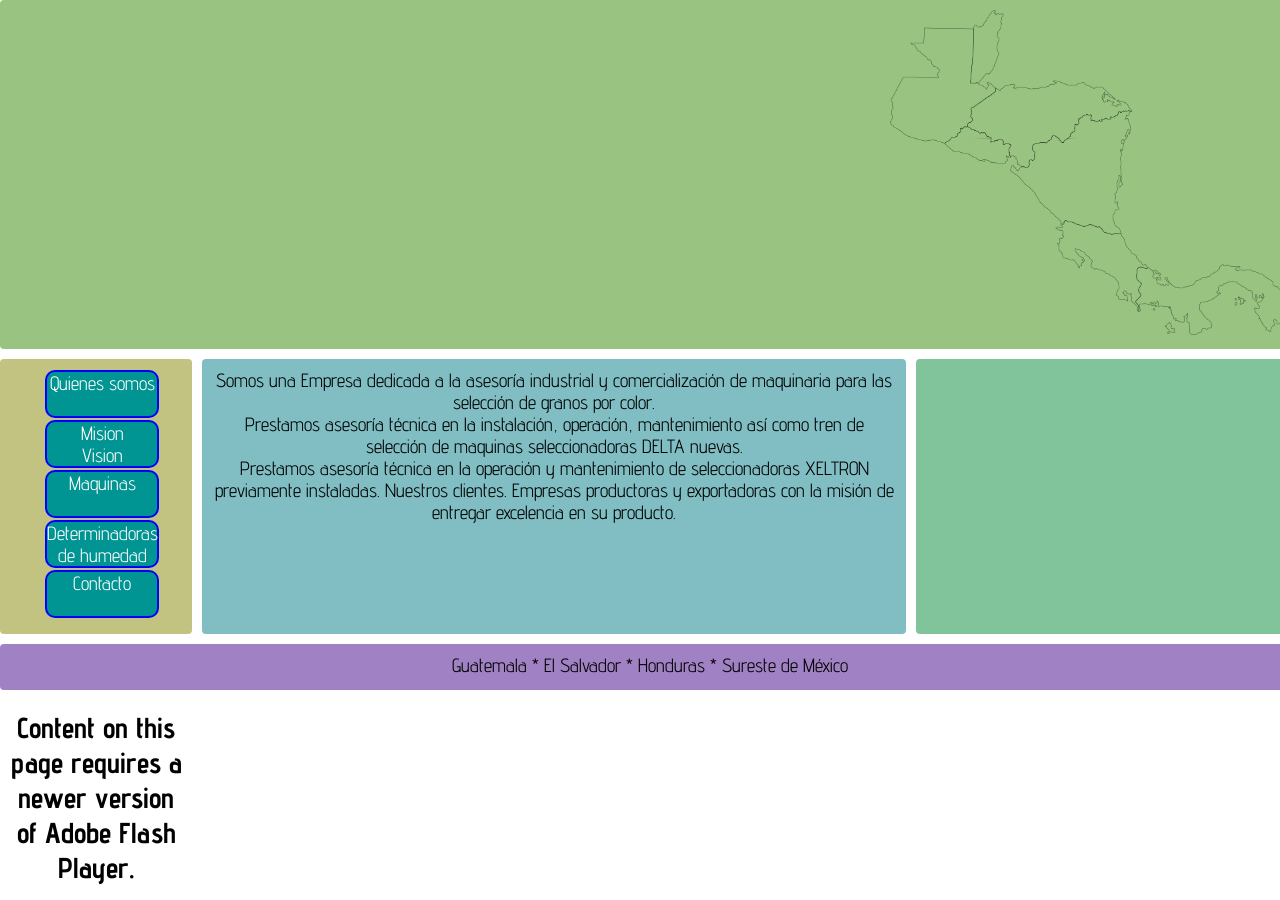
<file: index.html>
<!DOCTYPE html>
<html>
<head>
	<meta charset="utf-8">
	<meta name="viewport" content="width-device-width, initial-scale=1.0">
	<link rel="stylesheet" type="text/css" href="style.css">
	<link href='https://fonts.googleapis.com/css?family=Advent Pro' rel='stylesheet'>
	<title>Make Over</title>
</head>
<body class="grid-container">
	<header>
		<img src="img/centroamerica.png" align="right">
		</header>

		<nav>
			<ul type="none" class="grid-nav-ul">
				<li>
					<a href="menu.html">Quienes somos</a> 
				</li>
				<li>
				<a href="menu.html">Mision <br> Vision</a> 
			    </li>
				<li>
					<a href="menu.html">Maquinas</a> 
				</li>
				<li>
				<a href="menu.html">Determinadoras de humedad</a> 
			    </li>
			    <li>
					<a href="contacto.html">Contacto</a> 
				</li>
			</ul>
		</nav>
	
	<article><h1>Content on this page requires a newer version of Adobe Flash Player.</h1></article>
	<aside></aside>
	<section>Somos una Empresa dedicada a la asesoría industrial y comercialización de maquinaria para las selección de granos por color.
		<br>
Prestamos asesoría técnica en la instalación, operación, mantenimiento así como tren de selección de maquinas seleccionadoras DELTA nuevas.
	<br>
Prestamos asesoría técnica en la operación y mantenimiento de seleccionadoras XELTRON previamente instaladas.
Nuestros clientes. Empresas productoras y exportadoras con la misión de entregar excelencia en su producto. </section>
	<footer> Guatemala * El Salvador * Honduras * Sureste de México</footer>


</body>
</html>
</file>
<file: style.css>
* {
	box-sizing: border-box;
	margin: 0;
	padding: 0;
}
html {
	height: 100%;
}
body{
	font-family: 'Advent Pro';
	font-size: 1.2rem;
	min-height: 100%;
}
.grid-container {
	min-height: 100%;
	display: grid;
	grid-gap: 10px;
	grid-template-rows: 
		auto
		auto
		15rem
		auto
		auto;
	grid-template-areas:  
		"H" 
		"N" 
		"S"
		"A" 
		"F";
}

.grid-container> * {
	box-shadow: -1% 1px 7px 0px rgba(0,0,0,0.75);
	border-radius: 4px;
	padding: 10px;
	text-align: center;
}

.grid-nav-ul{
	display: grid;
	grid-template-columns: repeat(5, auto);
}

.grid-main{
	display: grid;
	grid-template-columns: auto auto;
	grid-template-rows: auto auto;
}

.grid-main h1{
	grid-column: 1/4;
}

header {
	grid-area:H;
	background-color:#98C381;
}

li {
    float: center;
    margin: 1px 35px;
    text-align: center;
    background-color: blue; 
    display: inline-block;
    color: white;
    background-color: #009492;
    border: 2px solid blue;
    border-radius: 10px 10px; 
    }

a { 
    text-decoration: none;
    display: inline-block;
    color: white;
    width: 110px;
    color: white;
  }

nav {
	grid-area:N;
	background-color: #C3C381;
}

section {
	grid-area:S;
	background-color: #81BEC3;
}

aside {
	grid-area:A;
	background-color: #81C39A;
}

footer {
	grid-area:F;
	background-color: #A081C3;
}

@media (min-width: 640px) {
	.grid-container {
		grid-template:
		"H H" auto
		"N N" auto
		"S A" auto
		"F F" auto /
		65% 35%;
	}
	.grid-main {
		display: grid;
		grid-template-columns: auto auto;
		grid-template-rows: auto auto;
	}
	.grid-main h1{
		grid-column: 1/3;
	}
}

@media (min-width: 768px) {
	.grid-container {
		grid-template:
		"H H H " auto
		"N S A"  auto
		"F F F"  auto/
		15% 55% 30%;

	}
	.grid-nav-ul {
		display: grid;
		grid-template-columns: auto;
		grid-template-rows: repeat(5,1fr);
	}
	.grid-main {
		display: grid;
		grid-template-columns: auto auto;
		grid-template-rows: auto auto;
	}
	.grid-main h1{
		grid-column: 1/3;
	}
}
	a {
		text
	}

img {
	width: 25rem;
}
</file>
